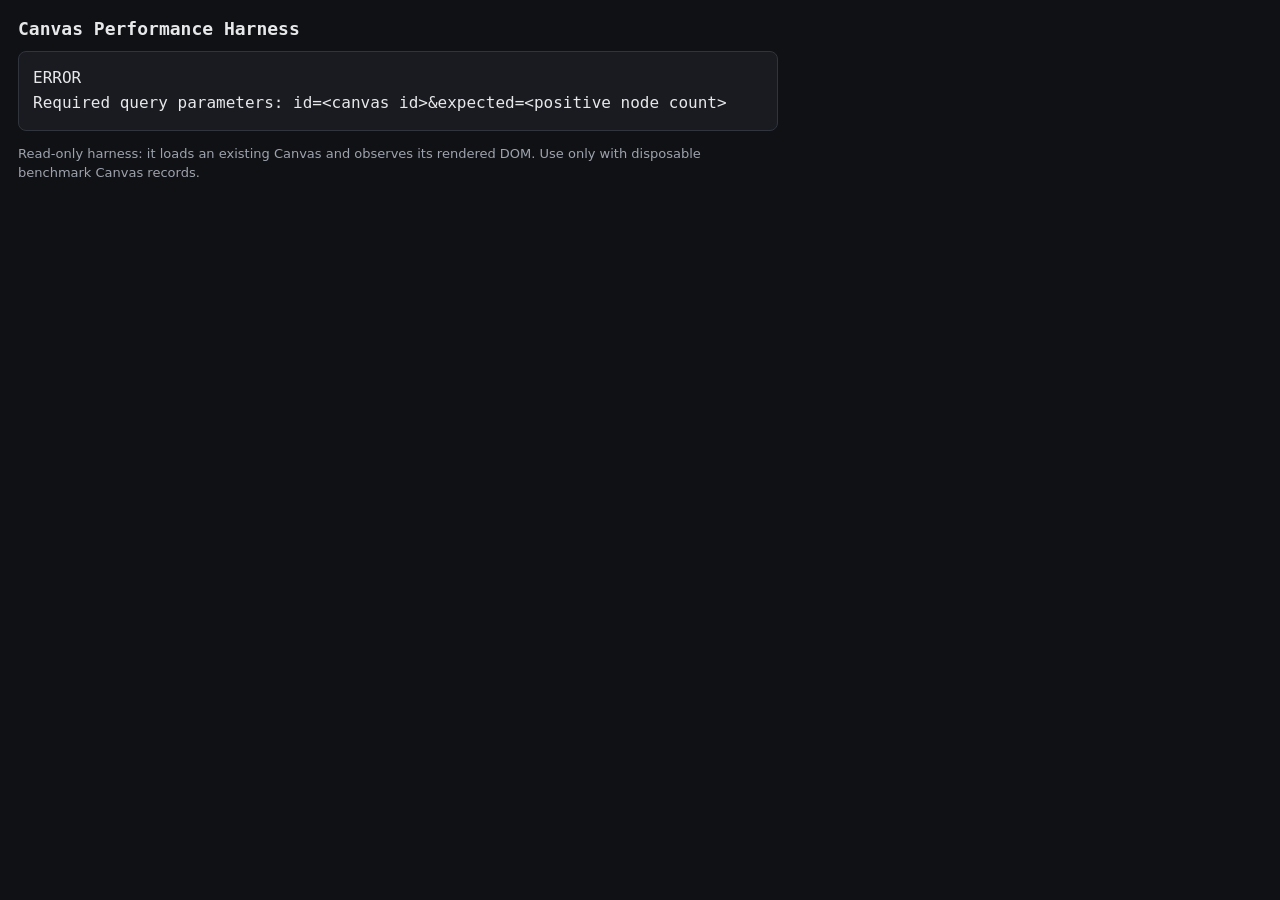
<file: static/canvas-performance-harness.html>
<!doctype html>
<html lang="en">
<head>
  <meta charset="utf-8">
  <meta name="viewport" content="width=device-width, initial-scale=1">
  <title>Canvas Performance Harness</title>
  <style>
    :root { color-scheme: dark; font-family: ui-monospace, SFMono-Regular, Menlo, monospace; }
    body { margin: 0; background: #101114; color: #e7e8ea; }
    main { padding: 18px; max-width: 760px; }
    h1 { font-size: 18px; margin: 0 0 12px; }
    #status { white-space: pre-wrap; line-height: 1.55; background: #191b20; border: 1px solid #30343d; border-radius: 8px; padding: 14px; }
    iframe { position: fixed; left: -1400px; top: -900px; width: 1280px; height: 800px; opacity: 0; pointer-events: none; border: 0; }
    body.visible-target iframe { left: 0; top: 0; opacity: 1; z-index: 0; }
    body.visible-target main { position: relative; z-index: 1; background: rgb(16 17 20 / 92%); }
    .note { color: #9da3ae; font: 13px/1.5 system-ui, sans-serif; }
  </style>
</head>
<body>
  <main>
    <h1>Canvas Performance Harness</h1>
    <div id="status" role="status">Preparing benchmark…</div>
    <p class="note">Read-only harness: it loads an existing Canvas and observes its rendered DOM. Use only with disposable benchmark Canvas records.</p>
  </main>
  <iframe id="canvas-frame" title="Canvas benchmark target"></iframe>
  <script>
    (() => {
      const params = new URLSearchParams(window.location.search);
      const canvasId = params.get('id') || '';
      const expectedNodes = Number(params.get('expected') || 0);
      const measureInteractions = params.get('interactions') === '1';
      const visibleTarget = params.get('visible') === '1';
      const rendererFlags = [
        'node_shell', 'legacy_renderer', 'media_renderer', 'semantic_zoom',
        'screen_space_controls', 'unified_canvas',
      ].filter(name => params.get(name) === '1');
      const status = document.getElementById('status');
      const frame = document.getElementById('canvas-frame');
      document.body.classList.toggle('visible-target', visibleTarget);
      const startedAt = performance.now();
      const timeoutMs = 20000;
      let frameLoadMs = null;
      let finished = false;

      const report = (lines) => { status.textContent = lines.join('\n'); };
      if (!canvasId || !Number.isInteger(expectedNodes) || expectedNodes < 1) {
        report(['ERROR', 'Required query parameters: id=<canvas id>&expected=<positive node count>']);
        return;
      }

      frame.addEventListener('load', () => {
        if (frameLoadMs === null) frameLoadMs = performance.now() - startedAt;
      });
      const rendererQuery = rendererFlags.map(name => `&${encodeURIComponent(name)}=1`).join('');
      const benchmarkNonce = Date.now();
      frame.src = `/static/canvas.html?id=${encodeURIComponent(canvasId)}&benchmark=1&benchmark_nonce=${benchmarkNonce}${rendererQuery}`;

      const nextFrame = () => new Promise(resolve => requestAnimationFrame(resolve));
      const nextPaint = async () => { await nextFrame(); await nextFrame(); };
      const timeUntil = async (action, complete) => {
        const beganAt = performance.now();
        action();
        for (let frameCount = 0; frameCount < 10; frameCount += 1) {
          await nextFrame();
          if (complete()) return performance.now() - beganAt;
        }
        return null;
      };
      const runInteractionMeasurements = async (targetDocument) => {
        const targetWindow = frame.contentWindow;
        const board = targetDocument.getElementById('board');
        const world = targetDocument.getElementById('world');
        const minimapContent = targetDocument.getElementById('minimapContent');
        if (!targetWindow || !board || !world || !minimapContent) {
          return { error: 'Required Canvas interaction elements were not available.' };
        }
        await nextPaint();
        const rect = board.getBoundingClientRect();
        const centerX = rect.left + rect.width / 2;
        const centerY = rect.top + rect.height / 2;
        const beforeZoom = world.style.transform;
        const zoomMs = await timeUntil(
          () => board.dispatchEvent(new WheelEvent('wheel', { bubbles: true, cancelable: true, clientX: centerX, clientY: centerY, deltaY: -100 })),
          () => world.style.transform !== beforeZoom && minimapContent.querySelector('#minimapViewport')
        );
        const beforePan = world.style.transform;
        const panMs = await timeUntil(
          () => {
            board.dispatchEvent(new MouseEvent('mousedown', { bubbles: true, cancelable: true, button: 0, clientX: centerX, clientY: centerY }));
            targetWindow.dispatchEvent(new MouseEvent('mousemove', { bubbles: true, cancelable: true, button: 0, clientX: centerX + 80, clientY: centerY + 50 }));
            targetWindow.dispatchEvent(new MouseEvent('mouseup', { bubbles: true, cancelable: true, button: 0, clientX: centerX + 80, clientY: centerY + 50 }));
          },
          () => world.style.transform !== beforePan && minimapContent.querySelector('#minimapViewport')
        );
        const oldViewport = minimapContent.querySelector('#minimapViewport');
        const oldViewportStyle = oldViewport?.getAttribute('style') || '';
        const mapRect = minimapContent.getBoundingClientRect();
        const minimapMs = await timeUntil(
          () => {
            minimapContent.dispatchEvent(new MouseEvent('mousedown', { bubbles: true, cancelable: true, button: 0, clientX: mapRect.left + mapRect.width * 0.75, clientY: mapRect.top + mapRect.height * 0.75 }));
            targetWindow.dispatchEvent(new MouseEvent('mouseup', { bubbles: true, cancelable: true, button: 0, clientX: mapRect.left + mapRect.width * 0.75, clientY: mapRect.top + mapRect.height * 0.75 }));
          },
          () => {
            const nextViewport = minimapContent.querySelector('#minimapViewport');
            return !!nextViewport && (nextViewport !== oldViewport || nextViewport.getAttribute('style') !== oldViewportStyle);
          }
        );
        return { zoomMs, panMs, minimapMs };
      };

      const observe = () => {
        if (finished) return;
        const elapsedMs = performance.now() - startedAt;
        let renderedNodes = 0;
        let targetDomElements = 0;
        let targetDocument = null;
        try {
          targetDocument = frame.contentDocument;
          renderedNodes = targetDocument ? targetDocument.querySelectorAll('[data-id]').length : 0;
          targetDomElements = targetDocument ? targetDocument.querySelectorAll('*').length : 0;
        } catch (_error) {
          // Same-origin access is expected for this local development harness.
        }
        if (renderedNodes >= expectedNodes) {
          finished = true;
          const lines = [
            'RESULT: PASS',
            `expected_nodes=${expectedNodes}`,
            `rendered_nodes=${renderedNodes}`,
            `renderer_flags=${rendererFlags.length ? rendererFlags.join(',') : 'none'}`,
            `target_visibility=${visibleTarget ? 'visible' : 'offscreen'}`,
            `iframe_load_ms=${frameLoadMs === null ? 'unavailable' : frameLoadMs.toFixed(3)}`,
            `render_ready_ms=${elapsedMs.toFixed(3)}`,
            `target_dom_elements=${targetDomElements}`,
          ];
          if (measureInteractions && targetDocument) {
            report([...lines, 'interaction_measurement=running']);
            runInteractionMeasurements(targetDocument).then(result => {
              if (result.error) {
                report([...lines, 'interaction_result=ERROR', `interaction_error=${result.error}`]);
                return;
              }
              const format = value => value === null ? 'timeout' : value.toFixed(3);
              report([
                ...lines,
                'interaction_result=PASS',
                `zoom_visual_update_ms=${format(result.zoomMs)}`,
                `pan_visual_update_ms=${format(result.panMs)}`,
                `minimap_refresh_ms=${format(result.minimapMs)}`,
              ]);
            }).catch(error => report([...lines, 'interaction_result=ERROR', `interaction_error=${error.message}`]));
            return;
          }
          report(lines);
          return;
        }
        if (elapsedMs >= timeoutMs) {
          finished = true;
          report([
            'RESULT: TIMEOUT',
            `expected_nodes=${expectedNodes}`,
            `rendered_nodes=${renderedNodes}`,
            `waited_ms=${elapsedMs.toFixed(3)}`,
          ]);
          return;
        }
        requestAnimationFrame(observe);
      };
      requestAnimationFrame(observe);
    })();
  </script>
</body>
</html>
</file>
